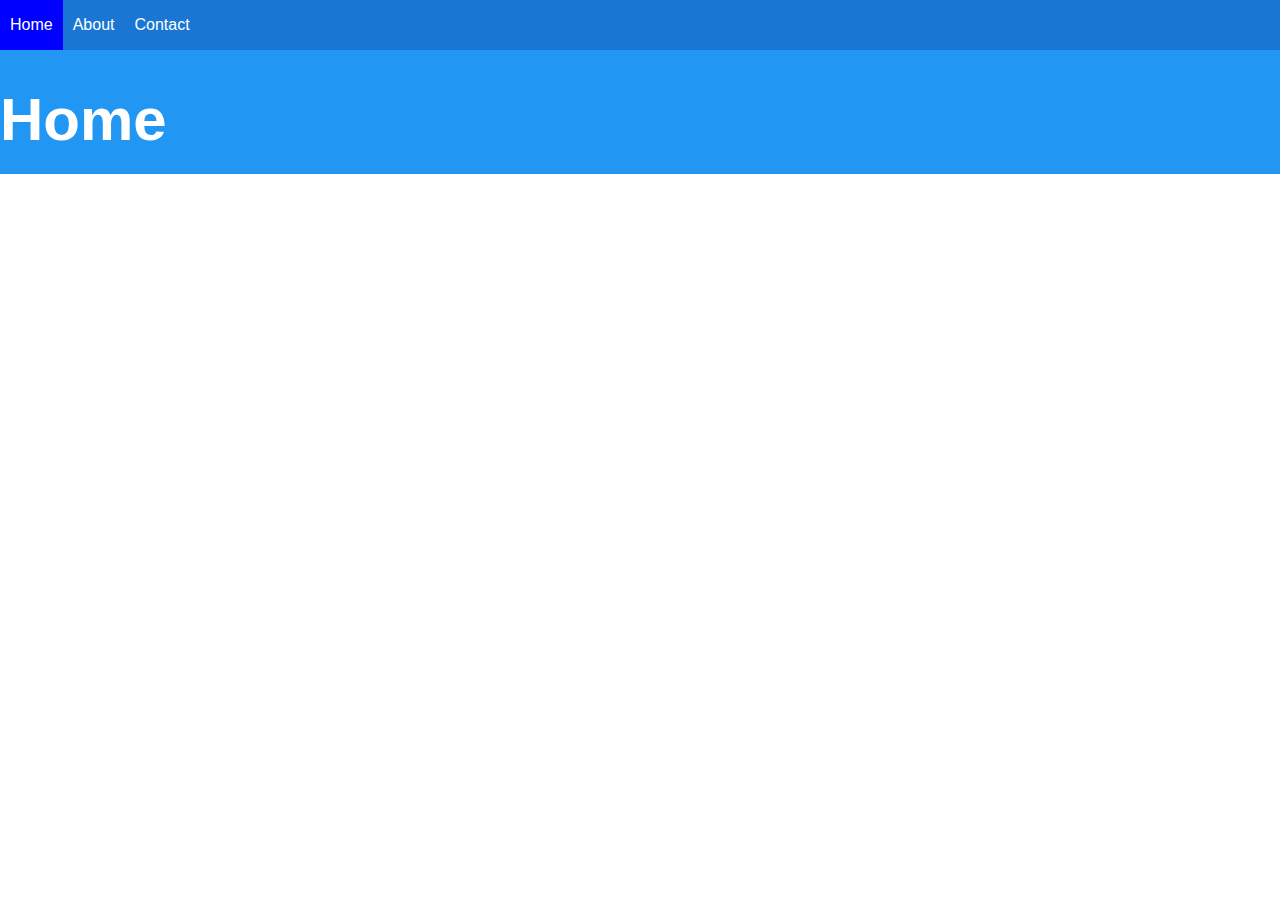
<file: index.html>
<!DOCTYPE HTML>
<html>
  <head>
    <link rel="stylesheet" href="style.css">
  </head>
  <body>
    <div id="navbar">
      <div class="container">
        <ul class="clearfix">
          <li class="nav-active"><a href="">Home</a></li>
          <li><a href="about.html">About</a></li>
          <li><a href="contact.html">Contact</a></li>
        </ul>
      </div>
    </div>
    
    <div id="jumbo">
      <div class="container">
        <h1>Home</h1>
      </div>
    </div>
  </body>
</html>
</file>
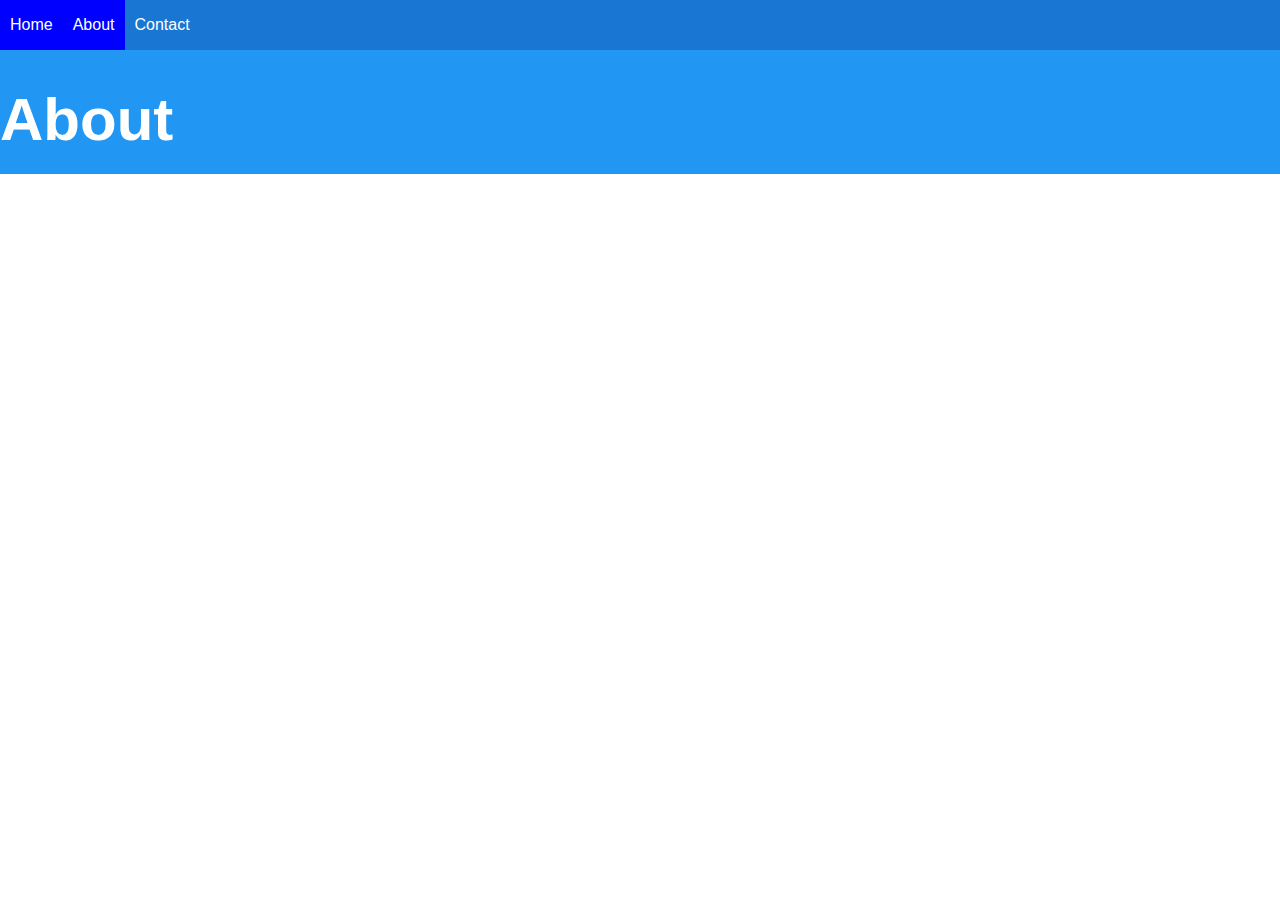
<file: about.html>
<!DOCTYPE HTML>
<html>
  <head>
    <link rel="stylesheet" href="style.css">
  </head>
  <body>
    <div id="navbar">
      <div class="container">
        <ul class="clearfix">
          <li><a href="index.html">Home</a></li>
          <li class="nav-active"><a href="">About</a></li>
          <li><a href="contact.html">Contact</a></li>
        </ul>
        </div>
        </div>
        
        <div id="jumbo">
      <div class="container">
        <h1>About</h1>
      </div>
    </div>
  </body>
</html>
</file>
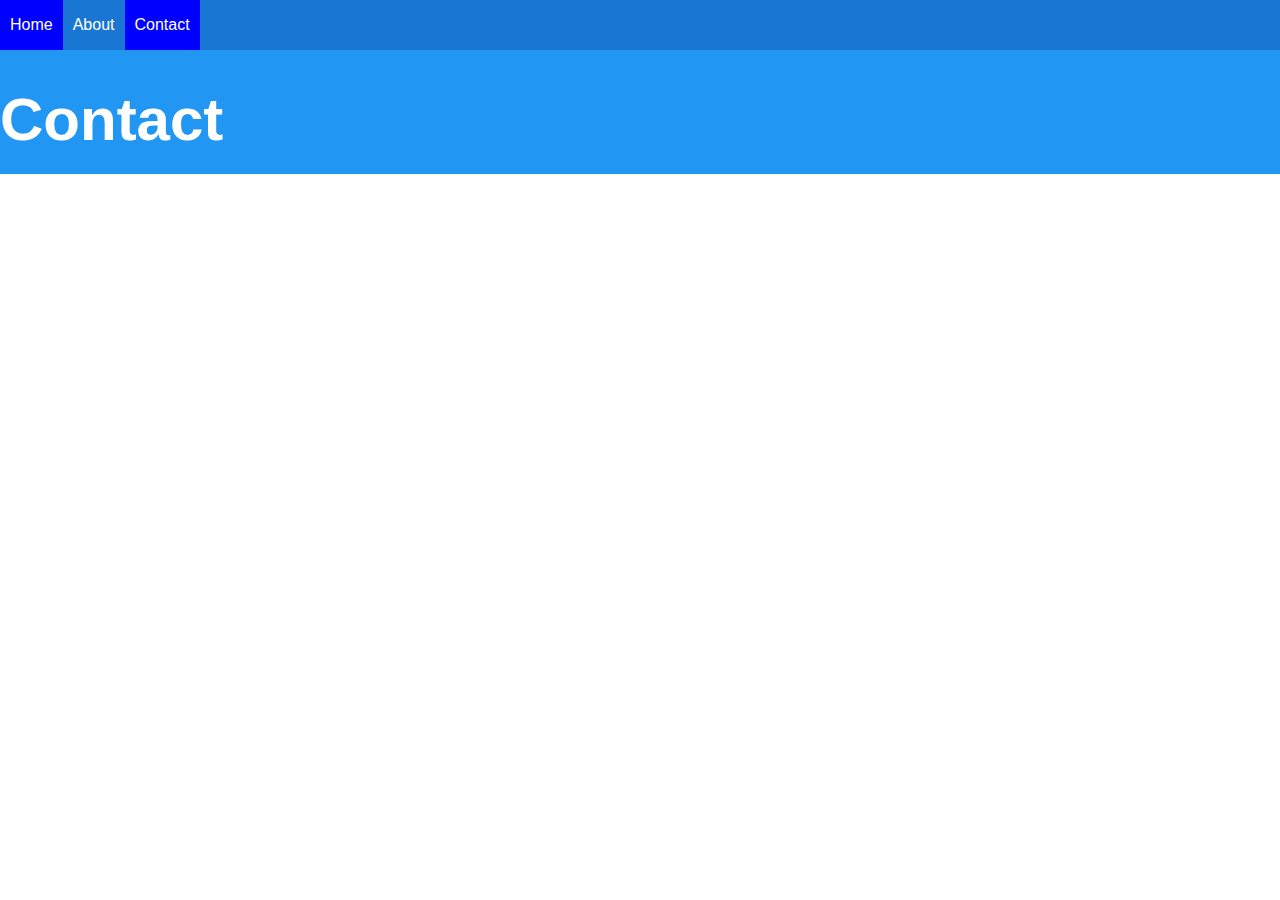
<file: contact.html>
<!DOCTYPE HTML>
<html>
  <head>
    <link rel="stylesheet" href="style.css">
  </head>
  <body>
    <div id="navbar">
      <div class="container">
        <ul class="clearfix">
          <li><a href="index.html">Home</a></li>
          <li><a href="about.html">About</a></li>
          <li class="nav-active"><a href="">Contact</a></li>
        </ul>
        </div>
        </div>
        
        <div id="jumbo">
      <div class="container">
        <h1>Contact</h1>
      </div>
    </div>
  </body>
</html>
</file>
<file: style.css>
body {
  margin:0;
  font-family:'Helevica',sans-serif;
}

.clearfix:after {
	visibility: hidden;
	display: block;
	font-size: 0;
	content: " ";
	clear: both;
	height: 0;
	}

#navbar{
  background:rgb(25, 118, 210);
}
#navbar ul {
  margin:0;
  padding:0;
}
#navbar ul li{
  padding-left:10px;
  padding-right:10px;
  float:left;
  list-style:none;
}
#navbar ul li:hover {
  background: rgb(0,0,255);
}

#navbar ul li a{
  line-height: 50px;
  color: rgb(255,255,255);
  text-decoration:none;
}
.nav-active{
  background: rgb(0,0,255);
}
.container {
  max-width:1400px;
  margin:0 auto;
}
#jumbo {
  background:rgb(33, 150, 243);
  padding:35px 0 20px 0;
}
#jumbo .container * {
  color: white;
  margin:0;
}
#jumbo h1 {
  font-size:60px;
}
</file>
